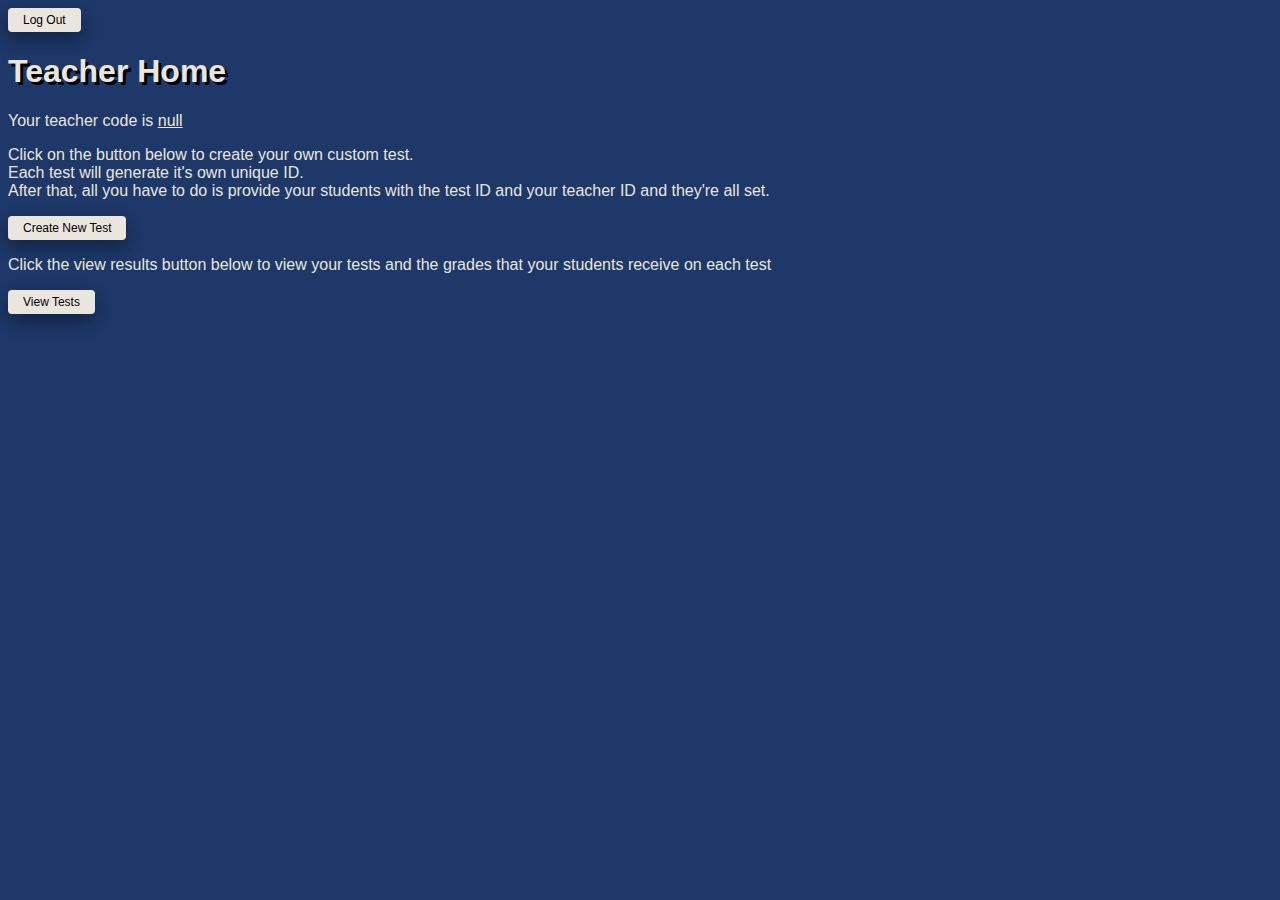
<file: teacher_options.html>
<!DOCTYPE html>
<html lang="en">
<head>
  <meta charset="UTF-8">
  <meta name="viewport" content="width=device-width, initial-scale=1.0">
  <meta http-equiv="X-UA-Compatible" content="ie=edge">

  <title>Results</title>
  <link rel="stylesheet" href="main.css">
</head>
<body>
  <button id="logOutButton">Log Out</button>
<div id="teacherCode">
</div>
<p>Click on the button below to create your own custom test.<br>Each test will generate it's own unique ID. <br>
After that, all you have to do is provide your students with the test ID and your teacher ID and they're all set.</p>
<button id="createBtn">Create New Test</button><br>
<p>Click the view results button below to view your tests and the grades that your students receive on each test<p>
<button id="viewResultsBtn">View Tests</button><br>

</body>

<script src="teacher_options.js"> </script>
</html>
</file>
<file: main.css>
h1{
   text-shadow: 3px 3px black;
}
li{
list-style:none;
}
body{
  background-color: #1e3869;
  color: #eae6de;
  font-family: 'Chakra Petch', sans-serif;
}
a{
  text-decoration: none;
   color: #eae6de
}
a:visited{
  text-decoration: none;
   color: #eae6de
 }
a:hover{
  text-decoration: none;
   color: yellow;
}
a:active{
  text-decoration: none;
   color: #eae6de
}
#regLogin button{
  width: 120px;
}
button{
    background-color: #eae6de;
    border: none;
    color: black;
    padding: 5px 15px;
    text-align: center;
    text-decoration: none;
    display: inline-block;
    font-size: 12px;
    border-radius: 4px;
    transition-duration: 0.01s;
    box-shadow: 0 8px 16px 0 rgba(0,0,0,0.2), 0 6px 20px 0 rgba(0,0,0,0.19);
}
button:hover{
  color: white;
  background-color: #38380c;
}
button:focus{outline:0;}

.multipleChoiceQuestion{margin-bottom:3px;}
.multipleChoiceAnswerOne{margin-bottom:3px;}
.multipleChoiceAnswerTwo{margin-bottom:3px;}
/* .multipleChoiceAnswerThree{margin-bottom:3px;} */
.multipleChoiceAnswerFour{margin-bottom:3px;}
@media (min-width: 768px) and (max-width: 1024px) {
  html{
    width: 100%;
  }

  }

  @media (min-width: 320px) and (max-width: 480px) {
    html{
    width: 100%;
</file>
